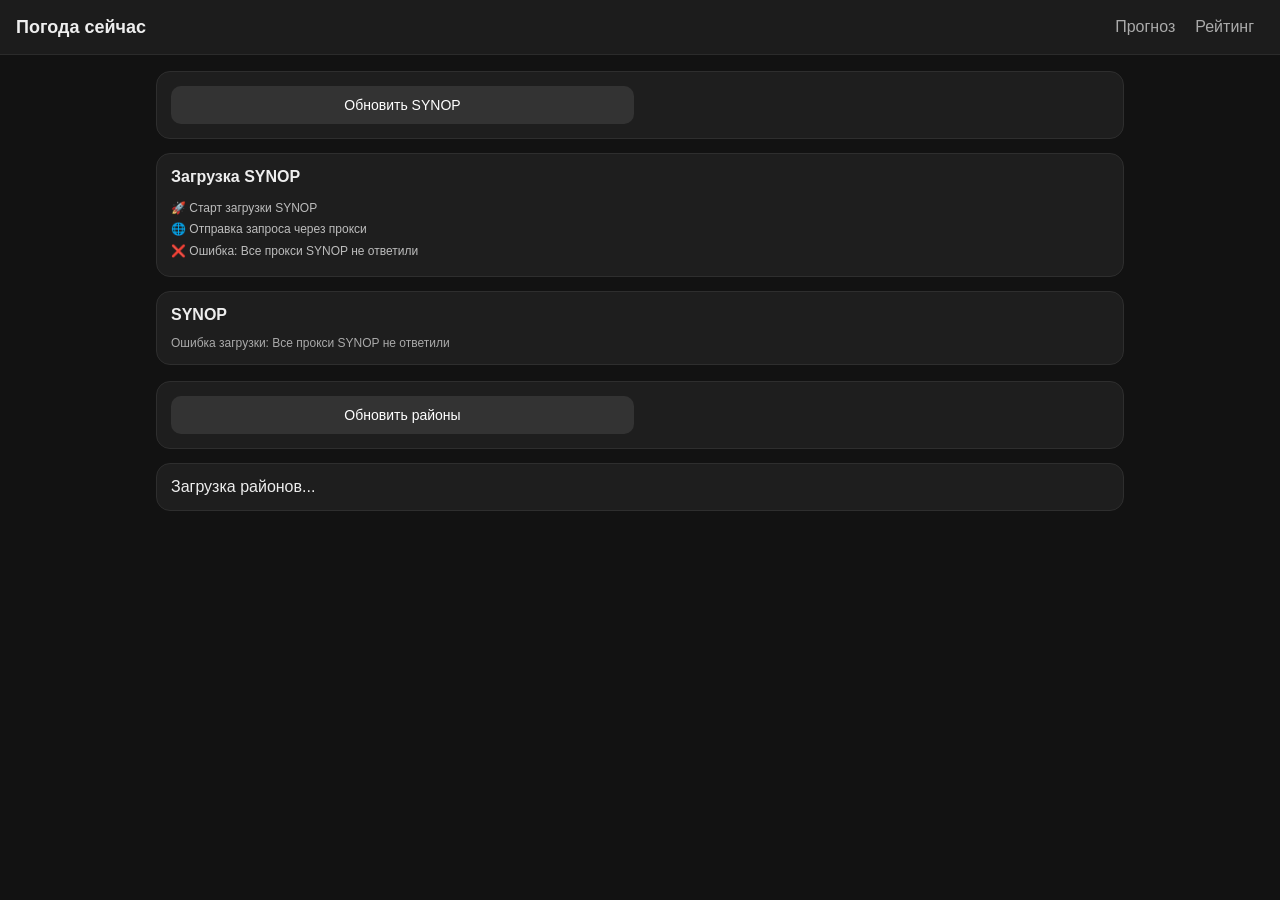
<file: current_weather-1.html>
<!DOCTYPE html>
<html lang="ru">
<head>
<meta charset="UTF-8">
<meta name="viewport" content="width=device-width, initial-scale=1.0">
<title>Текущая погода</title>
<link rel="stylesheet" href="current_weather.css">
</head>
<body>

<!-- =========================
     ВЕРХНЯЯ ПАНЕЛЬ
========================= -->
<div class="header">
    <div class="headerTitle">Погода сейчас</div>
    <div class="nav">
        <a href="forecast.html">Прогноз</a>
        <a href="index.html">Рейтинг</a>
    </div>
</div>

<div class="container">

    <!-- =========================
         КНОПКИ SYNOP
    ========================= -->
    <div class="card">
        <div class="btnRow">
            <button id="btnSynop" onclick="loadSynopUI()">Обновить SYNOP</button>
        </div>
    </div>

    <!-- =========================
         LOG SYNOP
    ========================= -->
    <div id="synopLogBox" class="card logBox hidden">
        <div class="cardTitle">Загрузка SYNOP</div>
        <div id="synopLog"></div>
    </div>

    <!-- =========================
         ОСНОВНАЯ КАРТОЧКА SYNOP
    ========================= -->
    <div id="main" class="card">
        Загрузка SYNOP...
    </div>

    <!-- =========================
         LOG РАЙОНОВ
    ========================= -->
    <div id="districtsLogBox" class="card logBox hidden">
        <div class="cardTitle">Загрузка районов</div>
        <div id="districtsLog"></div>
    </div>

    <!-- =========================
         КНОПКИ РАЙОНОВ
    ========================= -->
    <div class="card">
        <div class="btnRow">
            <button id="btnDistricts" onclick="loadDistrictsUI()">Обновить районы</button>
        </div>
    </div>

    <!-- =========================
         РАЙОНЫ
    ========================= -->
    <div id="districts" class="card">
        Загрузка районов...
    </div>

</div>

<!-- Порядок важен: utils → indicators → synop → districts → main -->
<script src="utils.js"></script>
<script src="indicators.js"></script>
<script src="synop.js"></script>
<script src="districts.js"></script>
<script src="main.js"></script>

</body>
</html>
</file>
<file: current_weather.css>
/* =========================
   БАЗА
========================= */
*{
    box-sizing:border-box;
}

html{
    scroll-behavior:smooth;
}

body{
    margin:0;
    background:#121212;
    color:#eee;
    font-family:sans-serif;
}

a{
    color:inherit;
    text-decoration:none;
}

/* =========================
   ВЕРХНЯЯ ПАНЕЛЬ
========================= */
.header{
    width: 100%;
    position: sticky;
    top: 0;
    z-index: 50;
    display: flex;
    justify-content: space-between;
    align-items: center;
    gap: 12px;
    padding: 12px 16px;
    background: rgba(30,30,30,0.96);
    backdrop-filter: blur(8px);
    border-bottom: 1px solid #2b2b2b;
    box-sizing: border-box;
}

.headerTitle{
    font-size: 18px;
    font-weight: 700;
    white-space: nowrap;
}

.nav{
    display: flex;
    align-items: center;
    white-space: nowrap;
}

.nav a{
    color: #aaa;
    padding: 6px 10px;
    border-radius: 8px;
    transition: 0.2s;
    white-space: nowrap;
}

.nav a:hover{
    color: #fff;
    background: #2a2a2a;
}

/* =========================
   КОНТЕЙНЕР
========================= */
.container{
    max-width:1000px;
    margin:0 auto;
    padding:16px;
}

/* =========================
   КАРТОЧКИ
========================= */
.card{
    background:#1e1e1e;
    border:1px solid #2e2e2e;
    border-radius:14px;
    padding:14px;
    margin-bottom:14px;
    transition:
        opacity 0.6s ease,
        max-height 0.8s ease,
        margin 0.8s ease,
        padding 0.8s ease,
        transform 0.8s ease;
}

.cardTitle{
    font-size:16px;
    font-weight:700;
    margin-bottom:12px;
}

.subTitle{
    font-size:13px;
    color:#aaa;
    margin-bottom:10px;
}

.row{
    display:flex;
    justify-content:space-between;
    align-items:flex-start;
    gap:10px;
    padding:8px 0;
    border-bottom:1px solid #333;
}

.row:last-child{
    border-bottom:none;
}

.label{
    color:#bbb;
}

.value{
    font-weight:700;
    text-align:right;
}

.small{
    font-size:12px;
    color:#aaa;
}

.muted{
    color:#888;
}

.center{
    text-align:center;
}

/* =========================
   HERO SYNOP
========================= */
.synopHero{
    display:grid;
    grid-template-columns:1.25fr 1fr;
    gap:12px;
}

.heroMain{
    background:linear-gradient(180deg,#232323,#1c1c1c);
    border-radius:14px;
    padding:14px;
    border:1px solid #323232;
}

.heroTemp{
    font-size:38px;
    font-weight:800;
    line-height:1;
    margin:6px 0 10px;
}

.heroFeels{
    font-size:15px;
    color:#cfcfcf;
}

.heroWeather{
    font-size:15px;
    color:#ddd;
    margin-top:10px;
    display: flex;
    justify-content: space-between;
    align-items: center; /* выравнивание по вертикали */
    gap: 0.5em; /* немного пространства между текстом и иконкой */
}

/* Контейнер строки температуры */
.heroTempRow {
    display: flex;
    justify-content: space-between; /* левый и правый блоки по краям */
    align-items: center;             /* выравнивание по вертикали */
    margin-bottom: 0.5em;
}

/* Левая колонка: текстовая информация */
.heroTempLeft {
    display: flex;
    flex-direction: column; /* вертикально: заголовок, температура, ощущается как */
    gap: 0.2em;             /* расстояние между строками */
}

/* Правая колонка: иконка и описание */
.heroWeather {
    display: flex;
    align-items: center;     /* иконка по центру вертикально */
    gap: 0.3em;              /* немного пространства между иконкой и текстом */
    font-size: 1.1em;        /* можно чуть увеличить шрифт */
}

.heroMeta{
    display:flex;
    flex-wrap:nowrap;
    gap:0;
    align-items:stretch;
    overflow-x:auto;
    padding:8px 0 12px;
    -webkit-overflow-scrolling:touch;
    scrollbar-width:thin;
    scrollbar-color:rgba(255,255,255,0.15) transparent;
}

/* Каждый индикатор — отдельная позиция на ширину экрана */
.ind-card{
    flex:0 0 100%;
    display:flex;
    flex-direction:column;
    align-items:center;
    justify-content:center;
    padding:8px 0 4px;
    border-right:1px solid #2e2e2e;
    scroll-snap-align:start;
}
.ind-card:last-child{
    border-right:none;
}
.ind-title{
    margin-bottom:2px;
    text-align:center;
    font-size:12px;
    color:#aaa;
    letter-spacing:0.03em;
}
.ind-sub{
    margin-top:2px;
    text-align:center;
    font-size:12px;
    color:#888;
}
.ind-trend{
    display:flex;
    align-items:center;
    gap:8px;
    margin-top:4px;
}

/* Прокрутка с прилипанием */
.heroMeta{
    scroll-snap-type:x mandatory;
}

.miniCard{
    flex: 0 0 50%;           /* каждая плитка 50% ширины родителя */
    min-width: 0;            /* важно для flex */
    box-sizing: border-box;
}

.miniValue{
    font-size:19px;
    font-weight:800;
    margin-top:4px;
}

.value svg{
    display:block;
}

@media (max-width:520px){
    .value{
        max-width:70%;
    }
}

@media (max-width:520px){
    .heroMeta{
        overflow-x: auto;
    }
}

.tempCold{ color:#7ec8ff; }
.tempCool{ color:#9dd6ff; }
.tempMild{ color:#8ad68a; }
.tempWarm{ color:#ffbf66; }
.tempHot{ color:#ff6b6b; }

/* =========================
   СЕТКИ
========================= */
.grid2{
    display:grid;
    grid-template-columns:1fr 1fr;
    gap:14px;
}

.grid3{
    display:grid;
    grid-template-columns:repeat(3,1fr);
    gap:10px;
}

/* =========================
   РАЙОНЫ
========================= */
.districtGrid{
    display:grid;
    grid-template-columns:1fr 1fr;
    gap:12px;
}

.districtCard{
    background:#232323;
    border:1px solid #323232;
    border-radius:12px;
    padding:12px;
}

.districtTop{
    display:flex;
    justify-content:space-between;
    align-items:flex-start;
    gap:8px;
    margin-bottom:8px;
}

.districtName{
    font-weight:700;
    font-size:15px;
}

.districtTemp{
    font-weight:800;
    font-size:22px;
    line-height:1;
}

.districtLine{
    display:flex;
    justify-content:space-between;
    gap:10px;
    padding:4px 0;
    font-size:13px;
}

.districtLine span:first-child{
    color:#aaa;
}

/* =========================
   КНОПКИ
========================= */
.btnRow{
    display:grid;
    grid-template-columns:1fr 1fr;
    gap:12px;
}

button{
    width:100%;
    padding:11px 14px;
    background:#333;
    color:#fff;
    border:none;
    border-radius:10px;
    cursor:pointer;
    font-size:14px;
    transition:0.2s;
}

button:hover{
    background:#444;
}

button:disabled{
    opacity:0.65;
    cursor:default;
}

/* =========================
   LOG / STATUS
========================= */
.logBox{
    overflow:hidden;
    opacity:1;
    max-height:500px;
    transform:translateY(0);
    transition:
        opacity 1.8s ease,
        max-height 1.8s ease,
        margin 1.8s ease,
        padding 1.8s ease,
        transform 1.8s ease;
}

.logBox.hidden{
    opacity:0;
    max-height:0;
    margin-top:0 !important;
    margin-bottom:0 !important;
    padding-top:0 !important;
    padding-bottom:0 !important;
    transform:translateY(-6px);
}

.logLine{
    font-size:12px;
    color:#bdbdbd;
    padding:2px 0;
    line-height:1.45;
}

/* =========================
   DETAILS
========================= */
details{
    background:#232323;
    border:1px solid #323232;
    border-radius:12px;
    padding:10px 12px;
    margin-top:10px;
}

summary{
    cursor:pointer;
    font-weight:700;
    color:#eee;
    list-style:none;
}

summary::-webkit-details-marker{
    display:none;
}

summary::before{
    content:"▸";
    display:inline-block;
    margin-right:8px;
    transition:0.2s;
}

details[open] summary::before{
    transform:rotate(90deg);
}

.codeBlock{
    margin-top:10px;
    background:#171717;
    border:1px solid #303030;
    border-radius:10px;
    padding:10px;
    font-size:12px;
    white-space:pre-wrap;
    word-break:break-word;
    color:#cfcfcf;
}

/* =========================
   ИКОНКИ / БЕЙДЖИ
========================= */
.badge{
    display:inline-block;
    padding:4px 8px;
    border-radius:999px;
    background:#2e2e2e;
    color:#ddd;
    font-size:12px;
    margin:2px 4px 2px 0;
}

.wxIcon{
    font-size:24px;
    margin-right:6px;
    vertical-align:-1px;
    order: 2; /* ставим иконку после текста, можно убрать если не нужно */
}

/* =========================
   АДАПТИВ
========================= */
@media (max-width:800px){
    .synopHero,
    .grid2,
    .districtGrid,
    .btnRow{
        grid-template-columns:1fr;
    }

    
}

@media (max-width:520px){
    .header{
        align-items:flex-start;
        flex-direction:column;
    }

    .heroTemp{
        font-size:34px;
    }

    .grid3{
        grid-template-columns:1fr;
    }

    .heroMeta{
        grid-template-columns:1fr;
    }
}

@media (max-width:520px){
    .header{
        flex-direction: row !important; /* вместо column */
        align-items: center !important; /* горизонтально по центру */
        flex-wrap: nowrap !important;   /* запрещаем перенос */
        overflow-x: auto !important;    /* добавляем скролл, если не помещается */
    }
}

/*≠==============
    РОЗА ВЕТРОВ
================*/
.windMiniCard{
    display:flex;
    flex-direction:column;
    align-items:center;
}

.windMini{
    display:flex;
    flex-direction:column;
    align-items:center;
    justify-content:center;
    width:100%;
    margin:4px 0 2px;
}

.windMini svg{
    display:block;
    width:100px;
    height:100px;
}

/* ======================
    Индикатор давления
=========================*/
.pressureMiniCard{
    display:flex;
    flex-direction:column;
    align-items:center;
}

.pressureMini{
    display:flex;
    flex-direction:column;
    align-items:center;
    justify-content:center;
    width:100%;
    margin:4px 0 2px;
}

.pressureMini svg{
    display:block;
    width:160px;
    height:100px;
}

.pressureTrendRow{
    display:flex;
    align-items:center;
    justify-content:center;
    gap:6px;
    margin-top:2px;
    min-height:20px;
}

.pressureTrendValue{
    font-size:11px;
    color:#d8d8d8;
    min-width:24px;
    text-align:left;
}


.heroMetaIndicators {
    display: flex;
    flex-direction: column;  /* вертикально */
    align-items: center;     /* центрирование по горизонтали */
    gap: 30px;               /* расстояние между индикаторами */
}

/* Увеличиваем SVG */
.miniCard svg {
    width: 200px;   /* или 200px для больших индикаторов */
    height: 200px;  /* для кругов, дуг, стрелок */
}

/* Текст внутри SVG масштабируется автоматически, но если нужно, можно отдельно */
.miniCard text {
    font-size: 0.5em;  /* пропорционально */
}

.pressureMini{
    margin-bottom: 2px;
}

.pressureTrendRow{
    margin-top: 0;
}
/* =========================
   ПАНЕЛЬ ИНДИКАТОРОВ
========================= */
/* Внутри heroMeta miniCard не должен растягиваться на 50% */
.heroMeta .miniCard,
.heroMeta .windMiniCard,
.heroMeta .pressureMiniCard {
    flex: 0 0 auto;
    min-width: 0;
}

.windMiniCard {
    display: flex;
    flex-direction: column;
    align-items: center;
}

.pressureMiniCard {
    display: flex;
    flex-direction: column;
    align-items: center;
}





/* =========================
   ИНДИКАТОРЫ
========================= */
.ind-grid-2x2 {
    display: grid;
    grid-template-columns: 1fr 1fr;
    gap: 8px;
    margin: 12px 0;
}

.ind-card {
    display: flex;
    flex-direction: column;
    align-items: center;
    padding: 6px 4px 4px;
    background: #191919;
    border-radius: 12px;
    cursor: pointer;
    overflow: hidden;
    transition: opacity 0.15s;
    -webkit-tap-highlight-color: transparent;
}
.ind-card:active { opacity: 0.7; }

/* SVG масштабируется до ширины ячейки */
.ind-card svg {
    width: 100% !important;
    height: auto !important;
}

.ind-title {
    font-size: 11px;
    color: #777;
    margin-bottom: 2px;
    letter-spacing: 0.03em;
    display: flex;
    align-items: center;
    justify-content: center;
    text-align: center;
    gap: 4px;
}

.ind-sub {
    font-size: 11px;
    color: #777;
    text-align: center;
    margin-top: 2px;
}

.ind-trend {
    display: flex;
    align-items: center;
    gap: 6px;
    margin-top: 4px;
}

/* Оверлей fullscreen */
#indOverlay {
    cursor: pointer;
}
#indOverlay svg {
    filter: drop-shadow(0 0 20px rgba(0,0,0,0.8));
}

/* =========================
   PWS СТРАНИЦА
========================= */
.pws-station-card {
    background: #1e1e1e;
    border: 1px solid #2e2e2e;
    border-radius: 14px;
    padding: 14px;
    margin-bottom: 14px;
}
.pws-station-header {
    display: flex;
    justify-content: space-between;
    align-items: flex-start;
    margin-bottom: 6px;
}
.pws-fields { margin: 6px 0 4px; }
.pws-calib {
    display: flex;
    align-items: center;
    gap: 6px;
    margin-top: 10px;
    padding-top: 10px;
    border-top: 1px solid #252525;
    flex-wrap: wrap;
}

/* =========================
   SELECT СТАНЦИИ
========================= */
.station-select-wrap {
    padding: 10px 14px;
    background: #1e1e1e;
    border: 1px solid #2e2e2e;
    border-radius: 14px;
    margin-bottom: 14px;
}
.station-select-wrap select {
    width: 100%;
    background: #2a2a2a;
    color: #eee;
    border: 1px solid #333;
    border-radius: 8px;
    padding: 9px 12px;
    font-size: 14px;
    cursor: pointer;
    appearance: none;
    -webkit-appearance: none;
    background-image: url("data:image/svg+xml,%3Csvg xmlns='http://www.w3.org/2000/svg' width='12' height='8' viewBox='0 0 12 8'%3E%3Cpath d='M1 1l5 5 5-5' stroke='%23888' stroke-width='1.5' fill='none'/%3E%3C/svg%3E");
    background-repeat: no-repeat;
    background-position: right 12px center;
    padding-right: 32px;
}

/* tempClass */
.tempCold { fill: #7ec8ff; color: #7ec8ff; }
.tempCool { fill: #9dd6ff; color: #9dd6ff; }
.tempMild { fill: #8ad68a; color: #8ad68a; }
.tempWarm { fill: #ffbf66; color: #ffbf66; }
.tempHot  { fill: #ff6b6b; color: #ff6b6b; }

/* =========================
   АНИМАЦИЯ ШТОРКИ DETAILS
========================= */
details .details-body {
    display: grid;
    grid-template-rows: 0fr;
    transition: grid-template-rows 0.35s ease;
}

details[open] .details-body {
    grid-template-rows: 1fr;
}

details .details-body > div {
    overflow: hidden;
}

/* =========================
   ИСТОРИЯ / ГРАФИК
========================= */

/* uPlot переопределения */
.hist-uplot {
    background: transparent !important;
}
.hist-uplot .u-cursor-x {
    border-left: 1px solid rgba(255,255,255,0.18) !important;
}
.hist-uplot .u-cursor-pt {
    border-radius: 50% !important;
}

/* Кнопки параметра */
.hist-param-row {
    display: flex;
    flex-wrap: wrap;
    gap: 6px;
    margin-bottom: 10px;
}

.hist-param-btn {
    width: auto !important;
    padding: 5px 11px !important;
    font-size: 12px !important;
    border-radius: 20px !important;
    background: #232323 !important;
    color: #888 !important;
    border: 1px solid #2e2e2e !important;
    transition: 0.15s !important;
    white-space: nowrap;
}

.hist-param-btn:hover {
    color: #ccc !important;
    background: #2a2a2a !important;
}

.hist-param-btn.active {
    background: #1a1a1a !important;
    color: var(--c, #fff) !important;
    border-color: var(--c, #555) !important;
    box-shadow: 0 0 0 1px var(--c, #555) inset;
}

/* Кнопки периода */
.hist-period-row {
    display: flex;
    gap: 4px;
    margin-bottom: 10px;
    background: #1a1a1a;
    border: 1px solid #2a2a2a;
    border-radius: 10px;
    padding: 3px;
}

.hist-period-btn {
    width: auto !important;
    flex: 1;
    padding: 6px 8px !important;
    font-size: 12px !important;
    border-radius: 8px !important;
    background: transparent !important;
    color: #666 !important;
    border: none !important;
    transition: 0.15s !important;
    white-space: nowrap;
}

.hist-period-btn:hover {
    color: #aaa !important;
    background: #252525 !important;
}

.hist-period-btn.active {
    background: #2e2e2e !important;
    color: #eee !important;
}

/* Статистика */
.hist-stats-grid {
    display: grid;
    grid-template-columns: repeat(4, 1fr);
    gap: 8px;
}

@media (max-width: 520px) {
    .hist-stats-grid {
        grid-template-columns: repeat(2, 1fr);
    }
}

.hist-stat-card {
    background: #191919;
    border: 1px solid #272727;
    border-radius: 10px;
    padding: 10px;
    text-align: center;
}

.hist-stat-label {
    font-size: 11px;
    color: #666;
    margin-bottom: 4px;
}

.hist-stat-value {
    font-size: 17px;
    font-weight: 800;
    line-height: 1.1;
    margin-bottom: 3px;
}

.hist-stat-time {
    font-size: 10px;
    color: #555;
}

.hist-stats-grid-3 {
    grid-template-columns: repeat(3, 1fr);
}
</file>
